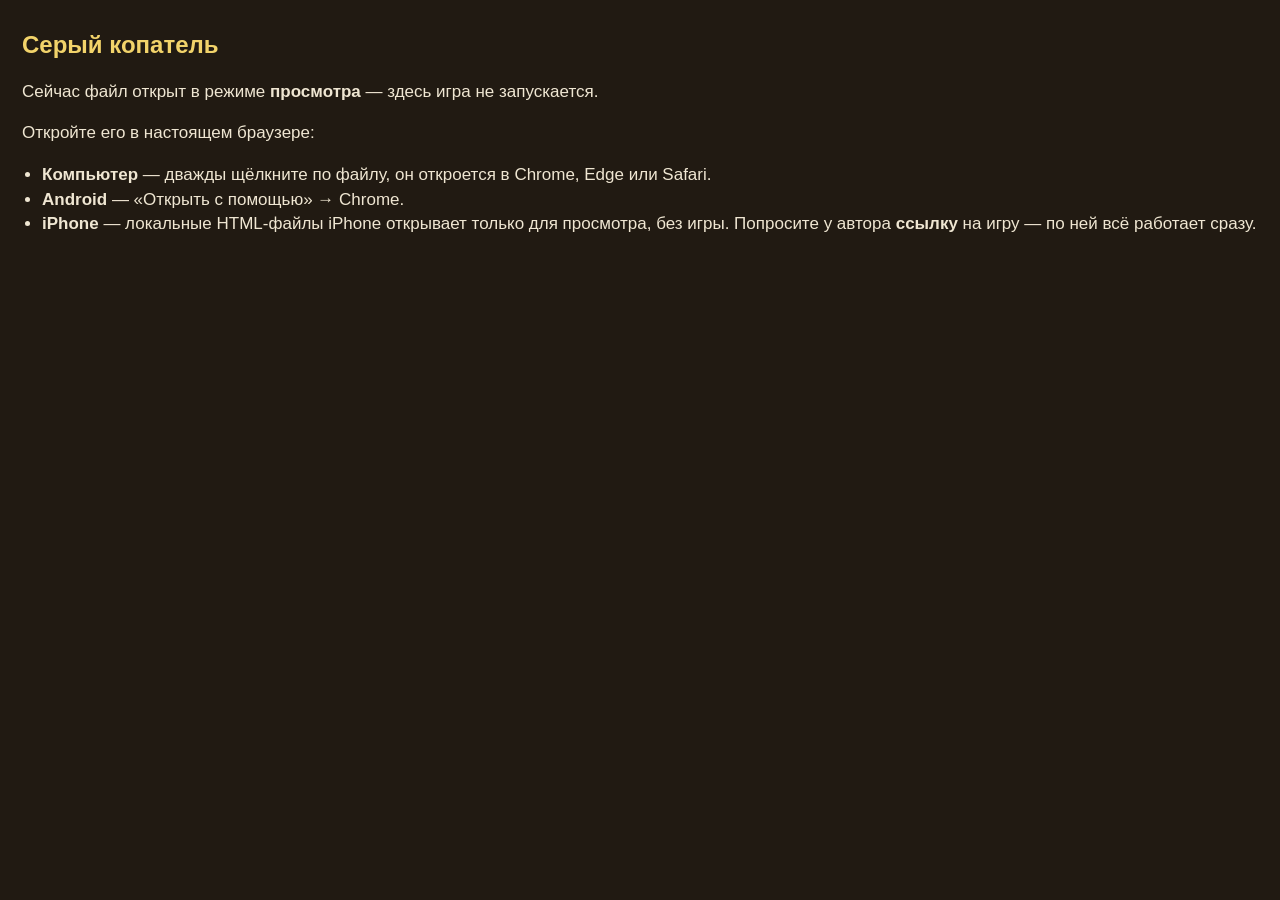
<file: src/friends/prefix.html>
<!doctype html>
<html lang="ru" style="background:#211a12">
<head>
<meta charset="utf-8">
<meta name="viewport" content="width=device-width,initial-scale=1,viewport-fit=cover">
<meta name="theme-color" content="#211a12">
<title>Серый копатель</title>
</head>
<body style="background:#211a12">
<div id="nojs" style="position:fixed;inset:0;z-index:99999;background:#211a12;color:#efe6d2;font:17px/1.45 -apple-system,Segoe UI,Roboto,sans-serif;padding:28px 22px;overflow:auto">
<h1 style="font-size:24px;margin:0 0 14px;color:#f2d36a">Серый копатель</h1>
<p>Сейчас файл открыт в режиме <b>просмотра</b> — здесь игра не запускается.</p>
<p>Откройте его в настоящем браузере:</p>
<ul style="padding-left:20px">
<li><b>Компьютер</b> — дважды щёлкните по файлу, он откроется в Chrome, Edge или Safari.</li>
<li><b>Android</b> — «Открыть с помощью» → Chrome.</li>
<li><b>iPhone</b> — локальные HTML-файлы iPhone открывает только для просмотра, без игры. Попросите у автора <b>ссылку</b> на игру — по ней всё работает сразу.</li>
</ul>
</div>
</file>
